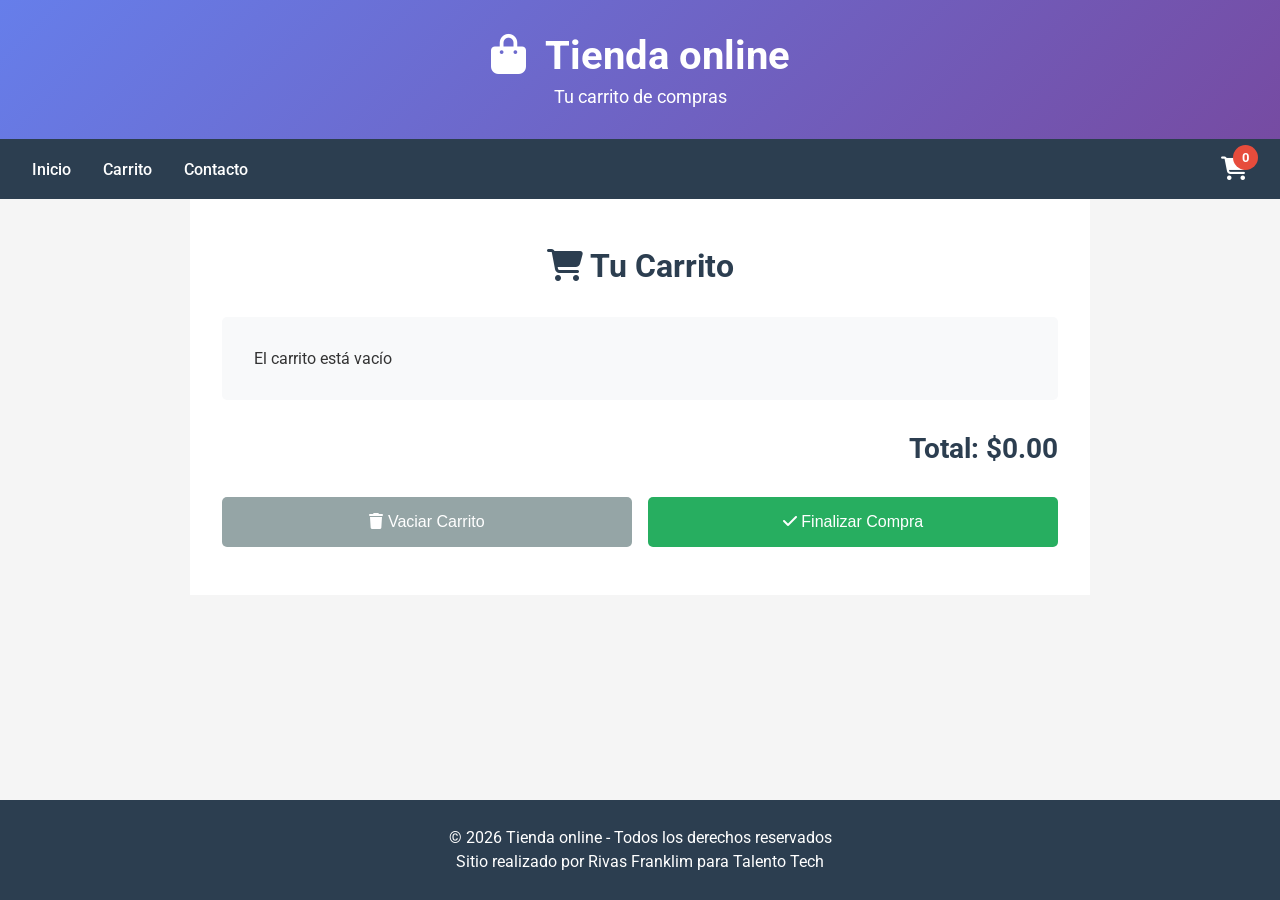
<file: carrito.html>
<!DOCTYPE html>
<html lang="es">
<head>
    <meta charset="UTF-8">
    <meta name="viewport" content="width=device-width, initial-scale=1.0">
    <meta name="description" content="Tu carrito de compras - Tienda online">
    <title>Carrito - Tienda online</title>
    <link href="https://fonts.googleapis.com/css2?family=Roboto:wght@300;400;700&display=swap" rel="stylesheet">
    
    <link rel="stylesheet" href="https://cdnjs.cloudflare.com/ajax/libs/font-awesome/6.4.0/css/all.min.css">
    <link rel="stylesheet" href="../css/styles.css">
</head>
<body>
    <header>
        <div class="header-content">
            <h1><i class="fa-solid fa-bag-shopping"></i> Tienda online</h1>
            <p>Tu carrito de compras</p>
        </div>
    </header>

    <nav>
        <ul class="nav-lista">
            <li><a href="../index.html">Inicio</a></li>
            <li><a href="carrito.html">Carrito</a></li>
            <li><a href="contacto.html">Contacto</a></li>
        </ul>
        <div class="carrito-icono">
            <a href="carrito.html">
                <i class="fas fa-shopping-cart"></i>
                <span id="contador-carrito">0</span>
            </a>
        </div>
    </nav>

    <main>
        <section id="carrito-seccion">
            <h2><i class="fas fa-shopping-cart"></i> Tu Carrito</h2>
            <div id="carrito-contenido">
                <ul id="lista-carrito"></ul>
                <div id="total-carrito">
                    <h3>Total: $<span id="total-precio">0</span></h3>
                </div>
                <div class="carrito-botones">
                    <button id="vaciar-carrito"><i class="fas fa-trash"></i> Vaciar Carrito</button>
                    <button id="finalizar-compra"><i class="fas fa-check"></i> Finalizar Compra</button>
                </div>
            </div>
        </section>
    </main>

    <footer>
        <p>&copy; 2026 Tienda online - Todos los derechos reservados</p>
        <p>Sitio realizado por Rivas Franklim para Talento Tech</p>
    </footer>
    <script src="../js/script.js" type="module"></script>
</body>
</html>
</file>
<file: css/styles.css>
/* Reset básico */
* {
    margin: 0;
    padding: 0;
    box-sizing: border-box;
}

body {
    font-family: 'Roboto', sans-serif;
    background-color: #f5f5f5;
    color: #333;
    min-height: 100vh;
    display: flex;
    flex-direction: column;
}

main {
    flex: 1;
}

/* Header */
header {
    background: linear-gradient(135deg, #667eea 0%, #764ba2 100%);
    color: white;
    padding: 2rem 1rem;
    text-align: center;
}

.header-content h1 {
    font-size: 2.5rem;
    margin-bottom: 0.5rem;
}

.header-content i {
    margin-right: 10px;
}

.header-content p {
    font-size: 1.1rem;
}

/* Navegación */
nav {
    background-color: #2c3e50;
    padding: 1rem 2rem;
    display: flex;
    justify-content: space-between;
    align-items: center;
    position: sticky;
    top: 0;
    z-index: 100;
}

.nav-lista {
    list-style: none;
    display: flex;
    gap: 2rem;
}

.nav-lista a {
    color: white;
    text-decoration: none;
    font-weight: 500;
    transition: color 0.3s;
}

.nav-lista a:hover {
    color: #f39c12;
}

.carrito-icono a {
    color: white;
    font-size: 1.5rem;
    position: relative;
    text-decoration: none;
}

#contador-carrito {
    position: absolute;
    top: -10px;
    right: -10px;
    background-color: #e74c3c;
    color: white;
    border-radius: 50%;
    width: 25px;
    height: 25px;
    display: flex;
    align-items: center;
    justify-content: center;
    font-size: 0.8rem;
    font-weight: bold;
}

/* Sección Inicio */
.estilo-base {
    background-image: url('../imagenes/fondo.jpeg');
    background-size: cover;
    background-position: center;
    background-attachment: fixed;
    min-height: 50vh;
    display: flex;
    flex-direction: column;
    justify-content: center;
    align-items: center;
    color: white;
    text-align: center;
    padding: 2rem;
    text-shadow: 2px 2px 4px rgba(0,0,0,0.7);
}

.estilo-base h2 {
    font-size: 2.5rem;
    margin-bottom: 1rem;
}

.estilo-base p {
    font-size: 1.3rem;
}

/* Sección Productos */
#productos {
    padding: 3rem 2rem;
    background-color: white;
}

#productos h2 {
    text-align: center;
    font-size: 2rem;
    margin-bottom: 2rem;
    color: #2c3e50;
}

.productos-grid {
    display: flex;
    flex-wrap: wrap;
    gap: 1.5rem;
    justify-content: center;
    max-width: 1400px;
    margin: 0 auto;
}

.producto-card {
    background-color: white;
    border: 1px solid #ddd;
    border-radius: 10px;
    padding: 1.5rem;
    width: 280px;
    text-align: center;
    box-shadow: 0 4px 6px rgba(0,0,0,0.1);
    transition: transform 0.3s;
}

.producto-card:hover {
    transform: translateY(-5px);
}

.producto-card img {
    width: 100%;
    height: 180px;
    object-fit: contain;
    margin-bottom: 1rem;
}

.producto-card h3 {
    font-size: 1.1rem;
    margin-bottom: 0.5rem;
    color: #2c3e50;
    min-height: 50px;
}

.producto-card .precio {
    font-size: 1.4rem;
    color: #27ae60;
    font-weight: bold;
    margin-bottom: 1rem;
}

.boton-agregar {
    background-color: #3498db;
    color: white;
    border: none;
    padding: 0.7rem 1.2rem;
    border-radius: 5px;
    cursor: pointer;
    font-size: 0.95rem;
    transition: background-color 0.3s;
    width: 100%;
}

.boton-agregar:hover {
    background-color: #2980b9;
}

/* Sección Contacto */
.estilo-contacto {
    background-image: url('../imagenes/fondo.jpeg');
    background-size: cover;
    background-position: center;
    padding: 3rem 1rem;
    display: flex;
    flex-direction: column;
    align-items: center;
    min-height: 70vh;
}

.estilo-contacto h2 {
    color: white;
    font-size: 2rem;
    margin-bottom: 2rem;
    text-shadow: 2px 2px 4px rgba(0,0,0,0.7);
}

#form-contacto {
    background-color: white;
    padding: 2rem;
    border-radius: 10px;
    width: 100%;
    max-width: 500px;
    box-shadow: 0 4px 6px rgba(0,0,0,0.2);
}

#form-contacto label {
    display: block;
    margin-bottom: 0.5rem;
    font-weight: 500;
    color: #2c3e50;
    margin-top: 1rem;
}

#form-contacto input,
#form-contacto select,
#form-contacto textarea {
    width: 100%;
    padding: 0.8rem;
    border: 1px solid #ddd;
    border-radius: 5px;
    font-family: 'Roboto', sans-serif;
    font-size: 1rem;
}

#form-contacto button {
    background-color: #3498db;
    color: white;
    border: none;
    padding: 1rem 2rem;
    border-radius: 5px;
    cursor: pointer;
    font-size: 1rem;
    width: 100%;
    margin-top: 1.5rem;
    transition: background-color 0.3s;
}

#form-contacto button:hover {
    background-color: #2980b9;
}

#mensaje-formulario {
    margin-top: 1rem;
    text-align: center;
    font-weight: bold;
    color: white;
    text-shadow: 1px 1px 2px rgba(0,0,0,0.7);
}

/* Carrito */
#carrito-seccion {
    padding: 3rem 2rem;
    background-color: white;
    max-width: 900px;
    margin: 0 auto;
}

#carrito-seccion h2 {
    text-align: center;
    font-size: 2rem;
    margin-bottom: 2rem;
    color: #2c3e50;
}

#lista-carrito {
    list-style: none;
}

#lista-carrito li {
    background-color: #f8f9fa;
    padding: 1rem;
    margin-bottom: 1rem;
    border-radius: 5px;
    display: flex;
    justify-content: space-between;
    align-items: center;
    flex-wrap: wrap;
    gap: 1rem;
}

.item-carrito-info {
    flex: 1;
    min-width: 200px;
}

.item-carrito-controles {
    display: flex;
    gap: 1rem;
    align-items: center;
    flex-wrap: wrap;
}

.item-carrito-controles input {
    width: 70px;
    padding: 0.5rem;
    border: 1px solid #ddd;
    border-radius: 5px;
    text-align: center;
}

.boton-eliminar {
    background-color: #e74c3c;
    color: white;
    border: none;
    padding: 0.5rem 1rem;
    border-radius: 5px;
    cursor: pointer;
}

.boton-eliminar:hover {
    background-color: #c0392b;
}

#total-carrito {
    text-align: right;
    margin: 2rem 0;
    font-size: 1.5rem;
    color: #2c3e50;
}

.carrito-botones {
    display: flex;
    gap: 1rem;
    flex-wrap: wrap;
}

.carrito-botones button {
    flex: 1;
    min-width: 150px;
    color: white;
    border: none;
    padding: 1rem;
    border-radius: 5px;
    cursor: pointer;
    font-size: 1rem;
    transition: background-color 0.3s;
}

#vaciar-carrito {
    background-color: #95a5a6;
}

#vaciar-carrito:hover {
    background-color: #7f8c8d;
}

#finalizar-compra {
    background-color: #27ae60;
}

#finalizar-compra:hover {
    background-color: #229954;
}

/* Footer */
footer {
    background-color: #2c3e50;
    color: white;
    text-align: center;
    padding: 1.5rem;
    margin-top: auto;
}

footer p {
    margin: 0.3rem 0;
}

/* ============================================
   MEDIA QUERIES - RESPONSIVE
   ============================================ */

/* Tablets y pantallas medianas */
@media (max-width: 992px) {
    .header-content h1 {
        font-size: 2rem;
    }
    
    .nav-lista {
        gap: 1.5rem;
    }
    
    .producto-card {
        width: calc(50% - 1rem);
        max-width: 300px;
    }
}

/* Móviles */
@media (max-width: 600px) {
    header {
        padding: 1.5rem 1rem;
    }
    
    .header-content h1 {
        font-size: 1.5rem;
    }
    
    .header-content p {
        font-size: 0.95rem;
    }
    
    nav {
        flex-direction: column;
        gap: 1rem;
        padding: 1rem;
    }
    
    .nav-lista {
        flex-direction: column;
        gap: 0.8rem;
        text-align: center;
        width: 100%;
    }
    
    .estilo-base {
        min-height: 40vh;
        background-attachment: scroll;
    }
    
    .estilo-base h2 {
        font-size: 1.8rem;
    }
    
    .estilo-base p {
        font-size: 1rem;
    }
    
    #productos {
        padding: 2rem 1rem;
    }
    
    #productos h2 {
        font-size: 1.5rem;
    }
    
    .producto-card {
        width: 100%;
        max-width: 350px;
    }
    
    .producto-card img {
        height: 150px;
    }
    
    .producto-card h3 {
        font-size: 1rem;
        min-height: auto;
    }
    
    #carrito-seccion {
        padding: 2rem 1rem;
    }
    
    #carrito-seccion h2 {
        font-size: 1.5rem;
    }
    
    #lista-carrito li {
        flex-direction: column;
        align-items: stretch;
    }
    
    .item-carrito-controles {
        justify-content: space-between;
        width: 100%;
    }
    
    .item-carrito-controles input {
        flex: 1;
    }
    
    .boton-eliminar {
        flex: 1;
    }
    
    #total-carrito {
        font-size: 1.2rem;
        text-align: center;
    }
    
    .carrito-botones {
        flex-direction: column;
    }
    
    .carrito-botones button {
        width: 100%;
    }
    
    .estilo-contacto {
        padding: 2rem 1rem;
        min-height: auto;
        background-attachment: scroll;
    }
    
    .estilo-contacto h2 {
        font-size: 1.5rem;
    }
    
    #form-contacto {
        padding: 1.5rem;
    }
    
    footer {
        font-size: 0.9rem;
    }
}

/* Pantallas muy pequeñas */
@media (max-width: 380px) {
    .header-content h1 {
        font-size: 1.3rem;
    }
    
    .estilo-base h2 {
        font-size: 1.4rem;
    }
    
    .producto-card {
        padding: 1rem;
    }
}

/* Notificación toast */
.notificacion {
    position: fixed;
    top: 100px;
    right: 20px;
    background-color: #27ae60;
    color: white;
    padding: 1rem 1.5rem;
    border-radius: 8px;
    box-shadow: 0 4px 12px rgba(0,0,0,0.2);
    font-weight: 500;
    z-index: 1000;
    opacity: 0;
    transform: translateX(100%);
    transition: all 0.4s ease;
}

.notificacion.mostrar {
    opacity: 1;
    transform: translateX(0);
}

.notificacion i {
    margin-right: 8px;
}
</file>
